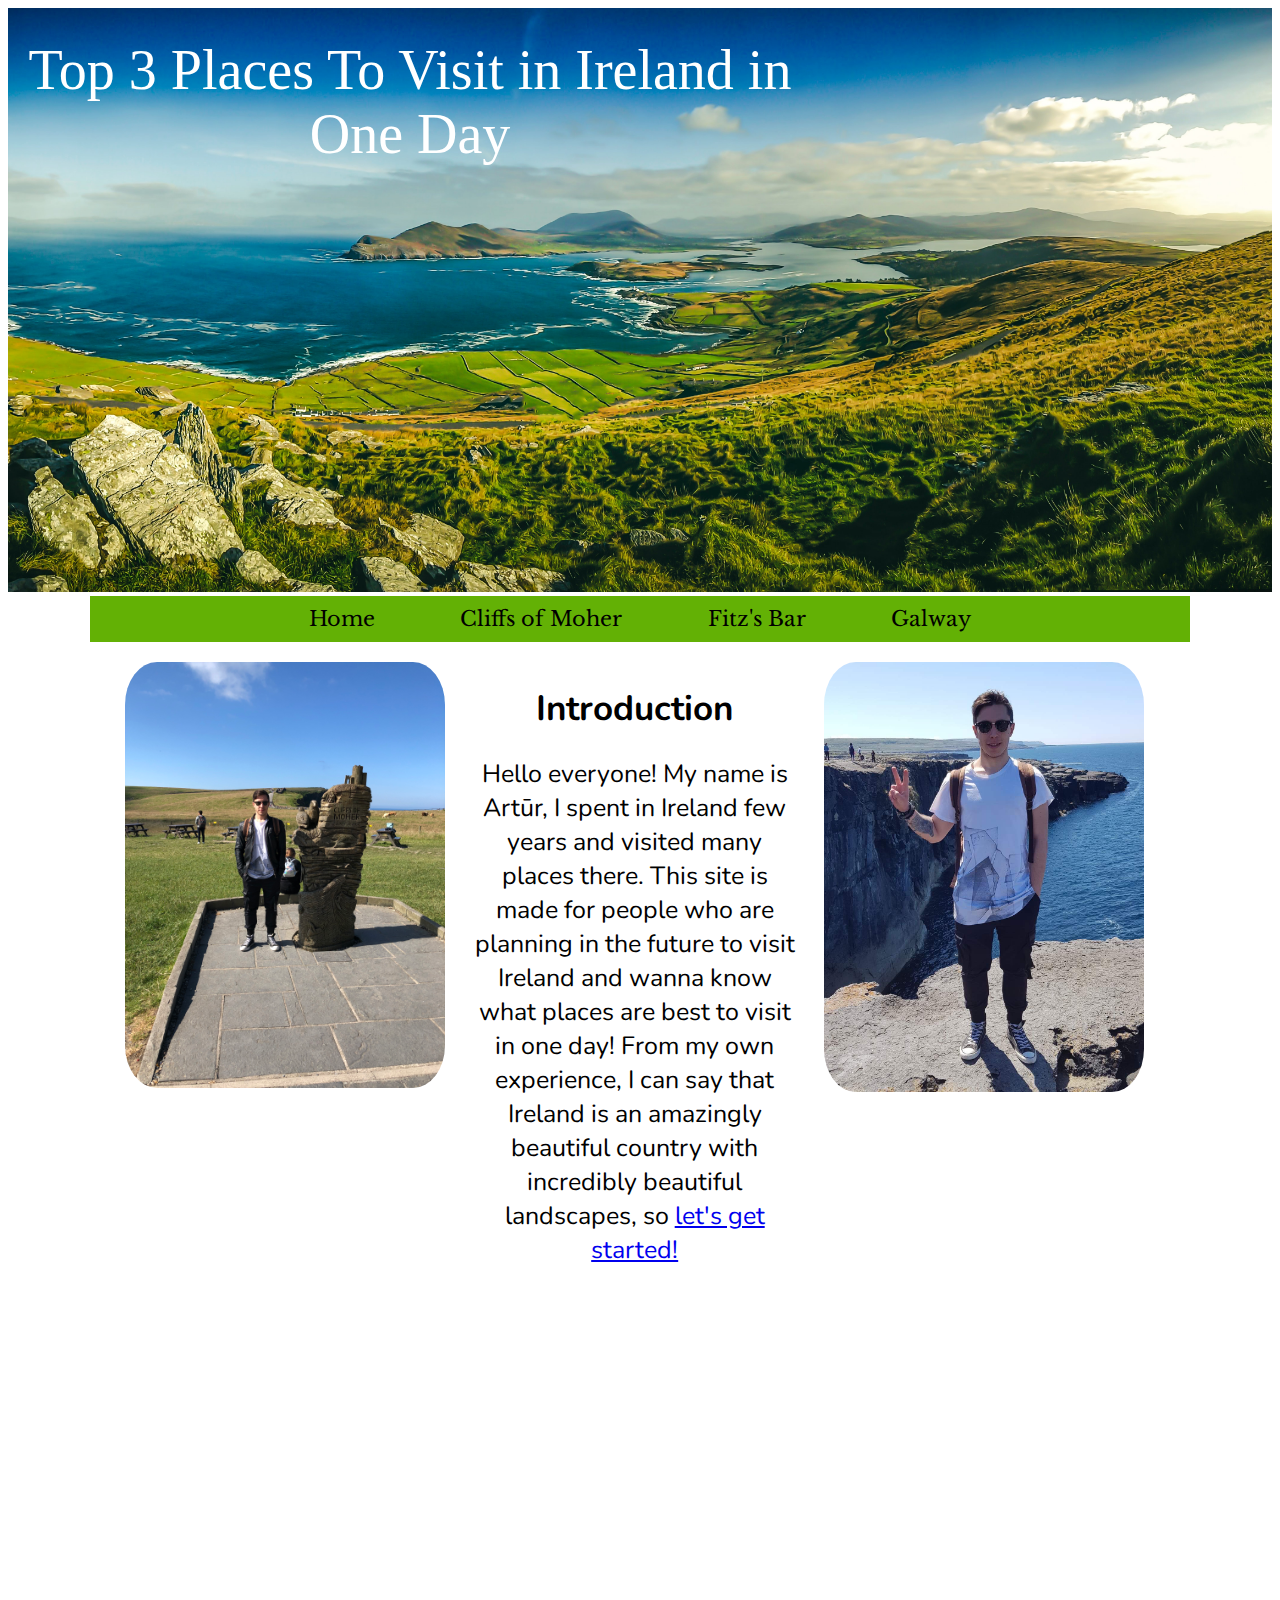
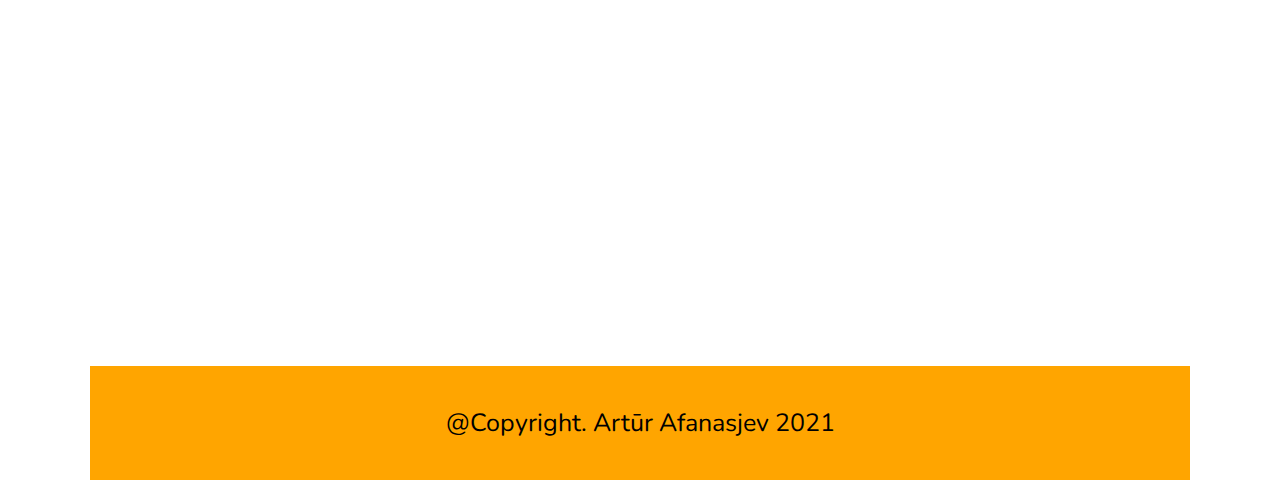
<file: index.html>
<!DOCTYPE html>
<html>
	<head>
		<title>Top 3 Places To Visit in Ireland</title>
		<link rel="stylesheet" href="style.css">
		<div class="container">
			<img src="Ireland.jpg" alt="Ireland View" style="width:100%;">					
				<div class="centered">Top 3 Places To Visit in Ireland in One Day</div>
		</div>
		<link rel="preconnect" href="https://fonts.googleapis.com">
		<link rel="preconnect" href="https://fonts.gstatic.com" crossorigin>
		<link href="https://fonts.googleapis.com/css2?family=Libre+Baskerville:wght@700&display=swap" rel="stylesheet">
	</head>
	<body>
		<div id="container">
			<header>					 
				<nav>
					<ul>
					  <li><a href="index.html">Home</a></li>
					  <li><a href="about.html">Cliffs of Moher</a></li>
					  <li><a href="projects.html">Fitz's Bar</a></li>
					  <li><a href="contact.html">Galway</a></li>
					</ul>
				</nav>
			</header>
			<main>
				<div class="three-column">
					<div>
						<img id="me" src="me.jpg" alt="Me">
					</div>
					<div>
						<link rel="preconnect" href="https://fonts.googleapis.com">
						<link rel="preconnect" href="https://fonts.gstatic.com" crossorigin>
						<link href="https://fonts.googleapis.com/css2?family=Nunito:wght@700&display=swap" rel="stylesheet">						
						<h1>Introduction</h1>
						<p>Hello everyone! My name is Artūr, I spent in Ireland few years and visited many places there. This site is made for people who are planning in the future to visit Ireland and wanna know what places are best to visit in one day! From my own experience, I can say that Ireland is an amazingly beautiful country with incredibly beautiful landscapes, so <a href="about.html">let's get started!</a></p>
					</div>
					<div> 
						<img id="me" src="me 2.jpg" alt="Me">
					</div>
				</div>
				<div class="one-column">
					<div> 
						<iframe width="1000" height="630" src="https://www.youtube.com/embed/dmNoWKaVByw" title="YouTube video player" frameborder="0" allow="accelerometer; autoplay; clipboard-write; encrypted-media; gyroscope; picture-in-picture" allowfullscreen></iframe>
					</div>
			</main>
			<footer>
				<p>@Copyright. Artūr Afanasjev 2021</p>
			</footer>
		</div>
	</body>
</html>
</file>
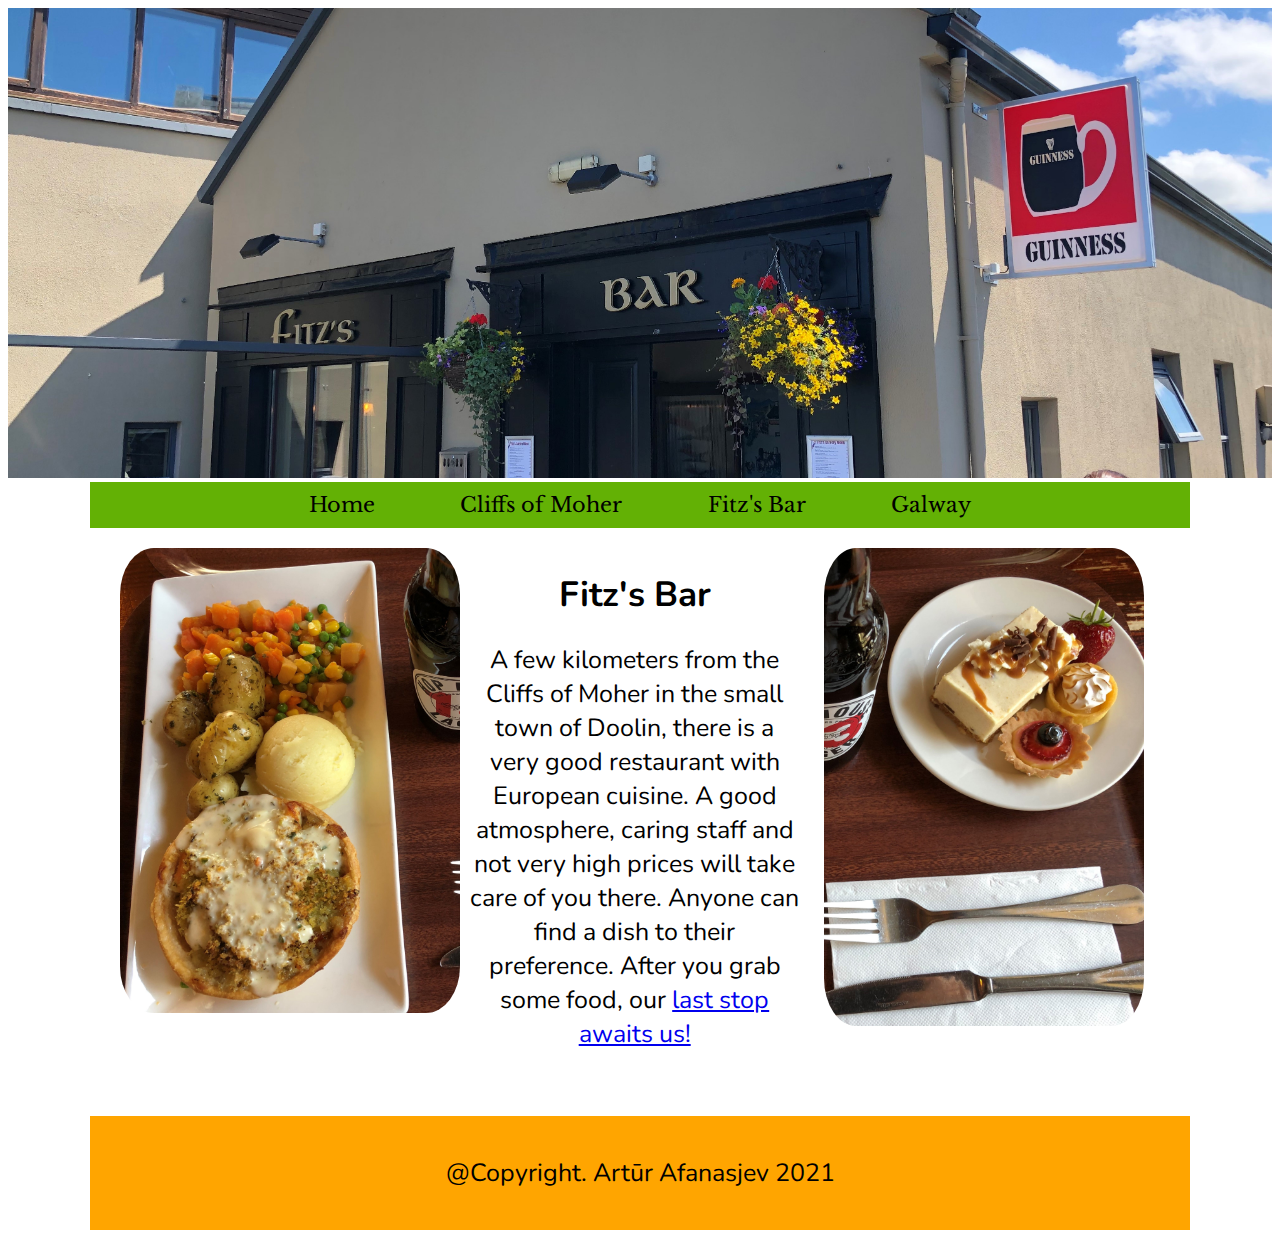
<file: projects.html>
<!DOCTYPE html>
<html>
	<head>
		<title>Top 3 Places To Visit in Ireland</title>
		<link rel="stylesheet" href="style.css">
		<div class="container">
			<img src="Restaurant.jpg" alt="Restaurant View" style="width:100%;">					
		</div>
		<link rel="preconnect" href="https://fonts.googleapis.com">
		<link rel="preconnect" href="https://fonts.gstatic.com" crossorigin>
		<link href="https://fonts.googleapis.com/css2?family=Libre+Baskerville:wght@700&display=swap" rel="stylesheet">
	</head>
	<body id="projects">
		<div id="container">
			<header>
				<nav>
					<ul>
					  <li><a href="index.html">Home</a></li>
					  <li><a href="about.html">Cliffs of Moher</a></li>
					  <li><a href="projects.html">Fitz's Bar</a></li>
					  <li><a href="contact.html">Galway</a></li>
					</ul>
				</nav>
			</header>
			<main>
				<div class="three-column">
					<div>
						<img id="Fitzs-Pub-1" src="Fitz's Pub 1.jpg" alt="Fitz's Pub 1">
					</div>
					<div>
						<h1>Fitz's Bar</h1>
						<p>A few kilometers from the Cliffs of Moher in the small town of Doolin, there is a very good restaurant with European cuisine. A good atmosphere, caring staff and not very high prices will take care of you there. Anyone can find a dish to their preference. After you grab some food, our <a href="contact.html">last stop awaits us!</a></p>
						<link rel="preconnect" href="https://fonts.googleapis.com">
						<link rel="preconnect" href="https://fonts.gstatic.com" crossorigin>
						<link href="https://fonts.googleapis.com/css2?family=Nunito:wght@700&display=swap" rel="stylesheet">					
					</div>
					<div>
						<img id="Fitzs-Pub-2" src="Fitz's Pub 2.jpg" alt="Fitz's Pub 2">
					</div>
				</div>
			</main>
			<footer>
				<p>@Copyright. Artūr Afanasjev 2021</p>
			</footer>
		</div>
	</body>
</html>
</file>
<file: style.css>
body {
	background-color: white;
}
#about {
	background-color: white; 
}
#container {
	width:1100px;
	margin: 0 auto;
	background-color: white;
}
header {
	background-color:green;
	padding: 0px;
	text-align: center;
}
header h2 {
	margin: 0;
	padding-left: 40px;
	padding-top: 20px;
	padding-bottom: 20px;
}
.centered {
	position: absolute;	
	top: 30px;
	right: 460px;
	text-align: center;
	margin: 0;
	padding: 0px;
	font-size: 350%;
}
.container {
	position: relative;
	text-align: center;
	color: white;
	margin: 0;
	padding: 0px;
}
nav ul {
	list-style-type: none;
	margin: 0;
	padding: 0;
	overflow: hidden;
	background-color: #63B105;
	font-size: 130%;
}
nav li {
	 display: inline-block;
     float: none;
}
 nav li a {
	display: block;
	color: black;
	text-align: center;
	padding: 10px 40px;
	text-decoration: none;
	font-family: 'Bebas Neue', cursive;
	font-family: 'Italianno', cursive;
	font-family: 'Libre Baskerville', serif;
}
/* Change the link color to #111 (black) on hover */
nav li a:hover {
  background-color: orange;
}
h1 {
	font-size: 35px;
	font-family: 'Nunito', sans-serif;
}
p {
	font-size: 25px;
	font-family: 'Nunito', sans-serif;
}
footer {
	background-color: orange;
	padding: 40px;
	text-align: center;
	font-family: 'Libre Baskerville', serif;
}
footer p {
	margin: 0;
}
#big-pic {
	width: 1100px;
}
#me {
	width: 320px;
	border-radius: 10%;
}
#Cliffs-of-Moher-3 {
	width: 350px;
	border-radius: 10%;
}
#Cliffs-of-Moher-4 {
	width: 350px;
	border-radius: 10%;
}
#Cliffs-of-Moher-5 {
	width: 350px;
	border-radius: 10%;
}
#Cliffs-of-Moher-6 {
	width: 350px;
	border-radius: 10%;
}
#Cliffs-of-Moher-7 {
	width: 350px;
	border-radius: 10%;
}
#Fitzs-Pub-1 {
	width: 340px;
	border-radius: 10%;
	
}
#Fitzs-Pub-2 {
	width: 320px;
	border-radius: 10%;
}
#Galway-1 {
	width: 320px;
	border-radius: 10%;
}
#Galway-2 {
	width: 320px;
	border-radius: 10%;
}
#Galway-3 {
	width: 320px;
	border-radius: 10%;
}
#Galway-4 {
	width: 320px;
	border-radius: 10%;
}
#facebook {
	width: 100px;
	border-radius: 10%;
}
#youtube {
	width: 100px;
	border-radius: 10%;
}
.three-column {
	display: grid;
	grid-template-columns: 50% 50%;
	padding: 20px; 
	background-color: #BADA12;
	text-align: center;
}
#projects .two-column {
	padding-left: 40px;
	padding-right: 40px;
	padding-top: 20px;
	padding-bottom: 0px;
}
#projects main {
	padding-bottom: 20px;
}
.two-column div {
	background-color: white; 
	margin-left: 10px;
	margin-right: 10px;
}
.three-column {
	display: grid;
	grid-template-columns: 33% 33% 33%;
	padding: 20px; 
	background-color: white;
}
.three-column div {
	background-color: white; 
	margin-left: 10px;
	margin-right: 10px;
}
.one-column {
	display: grid;
	padding: 10px; 
	background-color: white;
	text-align: center;
}
</file>
